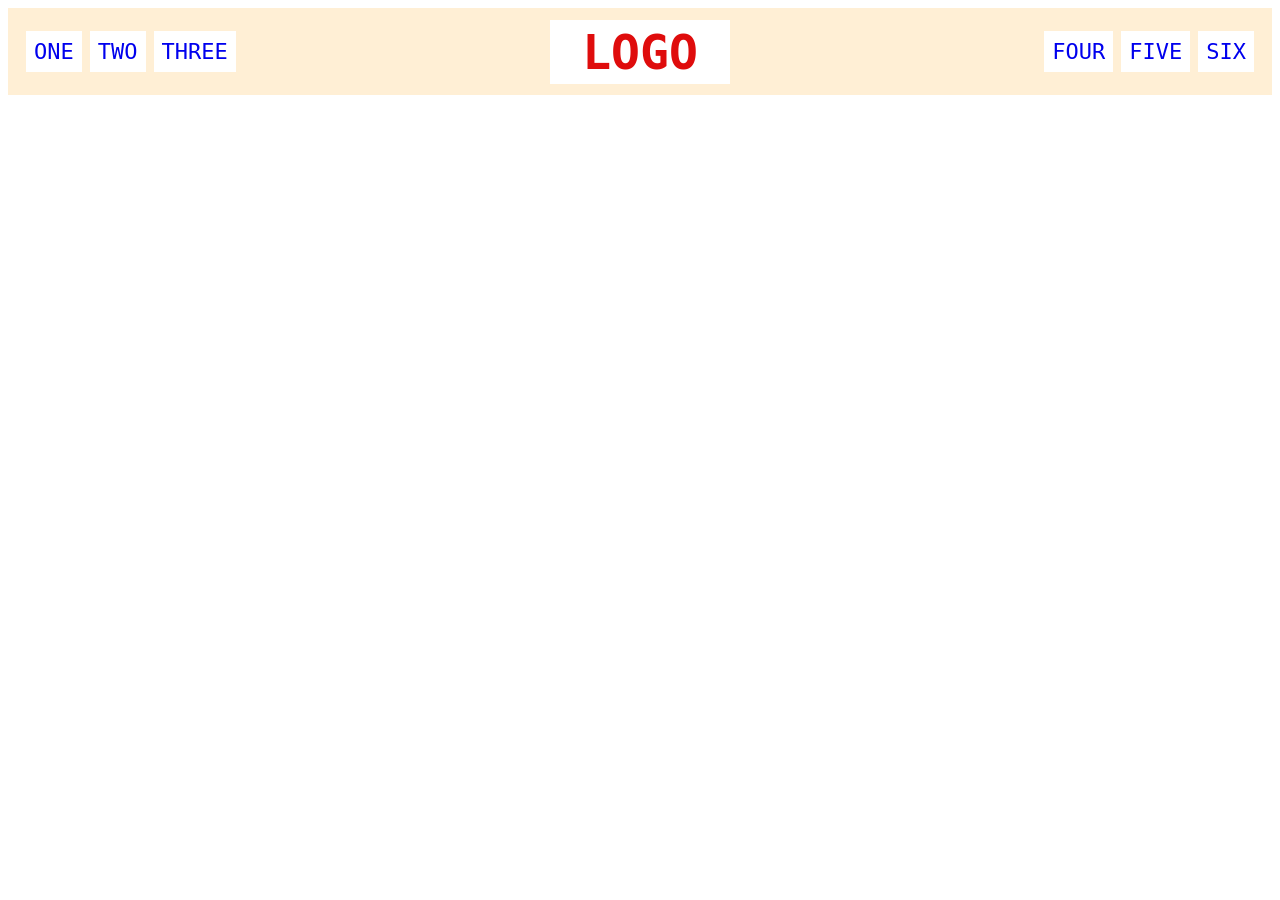
<file: foundations/flex/02-flex-header/index.html>
<!DOCTYPE html>
<html lang="en">
  <head>
    <meta charset="UTF-8">
    <meta http-equiv="X-UA-Compatible" content="IE=edge">
    <meta name="viewport" content="width=device-width, initial-scale=1.0">
    <title>Flex Header</title>
    <link rel="stylesheet" href="style.css">
  </head>
  <body>
    <div class="header">
      <div class="left-links">
        <ul>
          <li><a href="#">ONE</a></li>
          <li><a href="#">TWO</a></li>
          <li><a href="#">THREE</a></li>
        </ul>
      </div>
      <div class="logo">LOGO</div>
      <div class="right-links">
        <ul>
          <li><a href="#">FOUR</a></li>
          <li><a href="#">FIVE</a></li>
          <li><a href="#">SIX</a></li>
        </ul>
      </div>
    </div>
  </body>
</html>
</file>
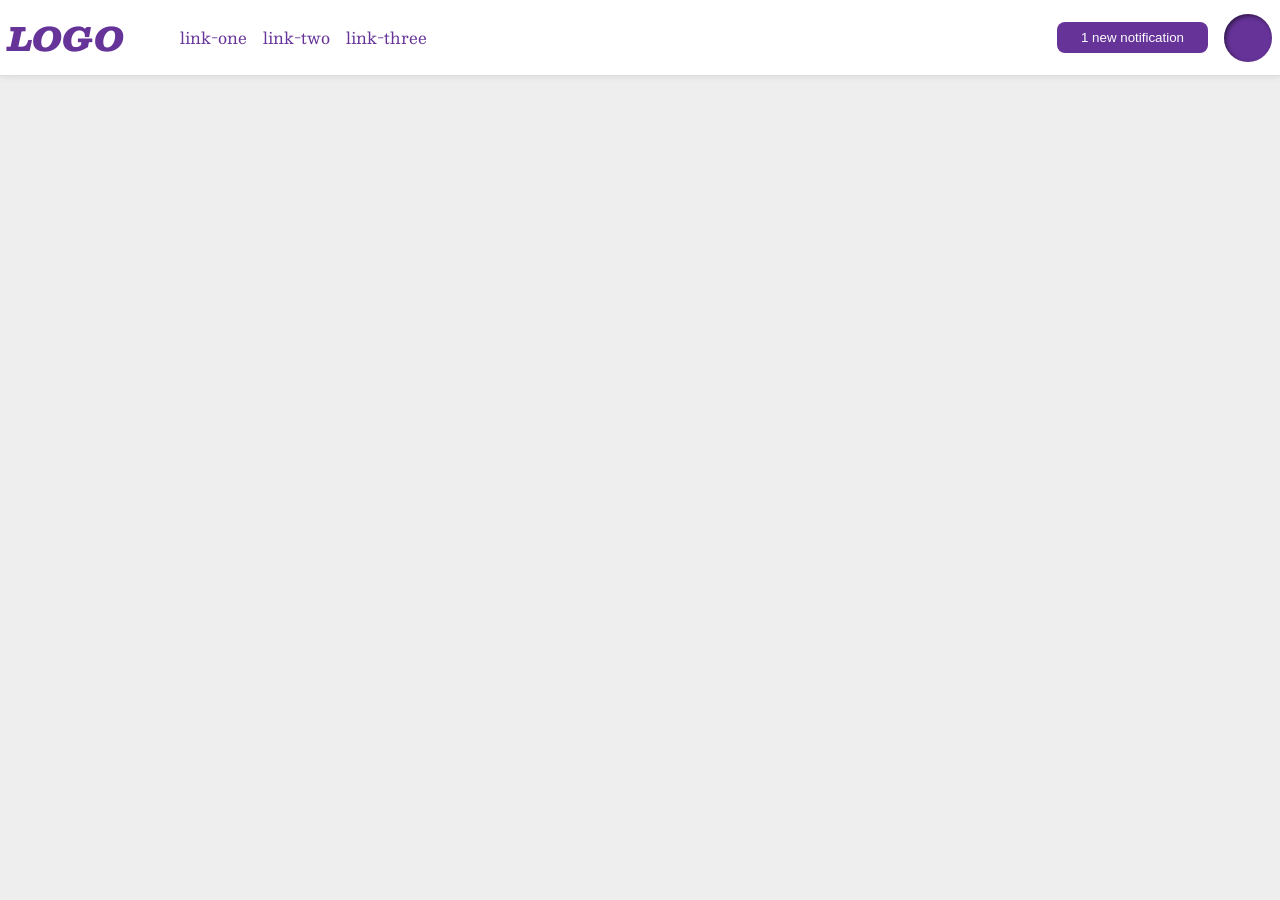
<file: foundations/flex/03-flex-header-2/index.html>
<!DOCTYPE html>
<html lang="en">
  <head>
    <meta charset="UTF-8">
    <meta http-equiv="X-UA-Compatible" content="IE=edge">
    <meta name="viewport" content="width=device-width, initial-scale=1.0">
    <title>Flex Header 2</title>
    <link rel="stylesheet" href="style.css">
  </head>
  <body>
    <div class="header">
      <div class="lhs">
        <div class="logo">
          LOGO
        </div>
        <ul class="links">
          <li><a href="https://google.com">link-one</a></li>
          <li><a href="https://google.com">link-two</a></li>
          <li><a href="https://google.com">link-three</a></li>
        </ul>
      </div>
    
      <div class="rhs"> 
        <button class="notifications">
         1 new notification
        </button>
        <div class="profile-image"></div>
      </div>
  </div>  
  </body>
</html>
</file>
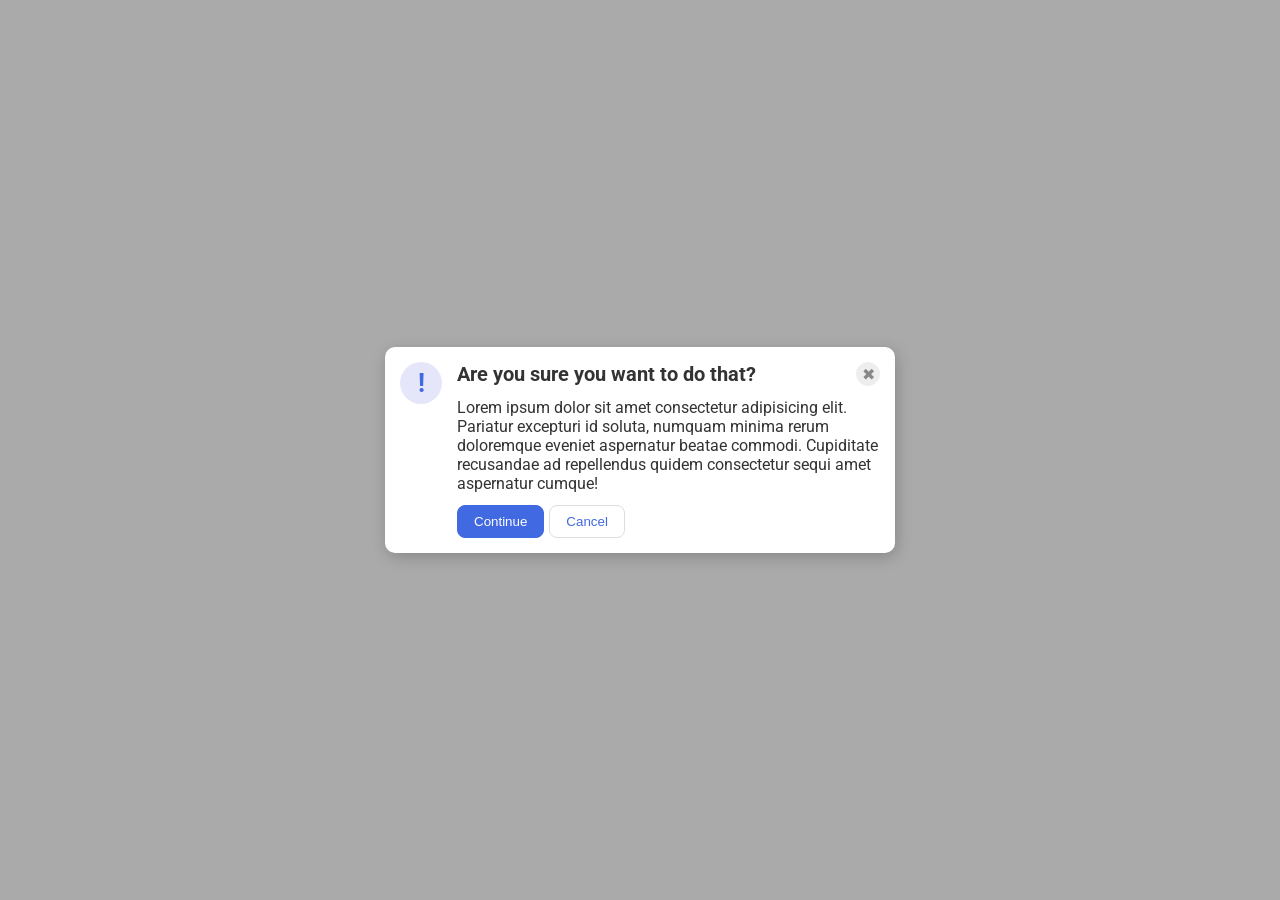
<file: foundations/flex/05-flex-modal/index.html>
<!DOCTYPE html>
<html lang="en">
  <head>
    <meta charset="UTF-8">
    <meta http-equiv="X-UA-Compatible" content="IE=edge">
    <meta name="viewport" content="width=device-width, initial-scale=1.0">
    <link rel="stylesheet" href="style.css">
    <title>Modal</title>
  </head>
  <body>
    <div class="modal">
      <div class="icon">!</div>
      <div class="column">
        <div class="header"><span>Are you sure you want to do that?</span>
            <button class="close-button">✖</button>
        </div>  
        <div class="text">Lorem ipsum dolor sit amet consectetur adipisicing elit. Pariatur excepturi id soluta, numquam minima rerum doloremque eveniet aspernatur beatae commodi. Cupiditate recusandae ad repellendus quidem consectetur sequi amet aspernatur cumque!</div>
        <div class="buttons">
          <button class="continue">Continue</button>
          <button class="cancel">Cancel</button>
        </div>  
      </div>  
    </div>
  </body>
</html>
</file>
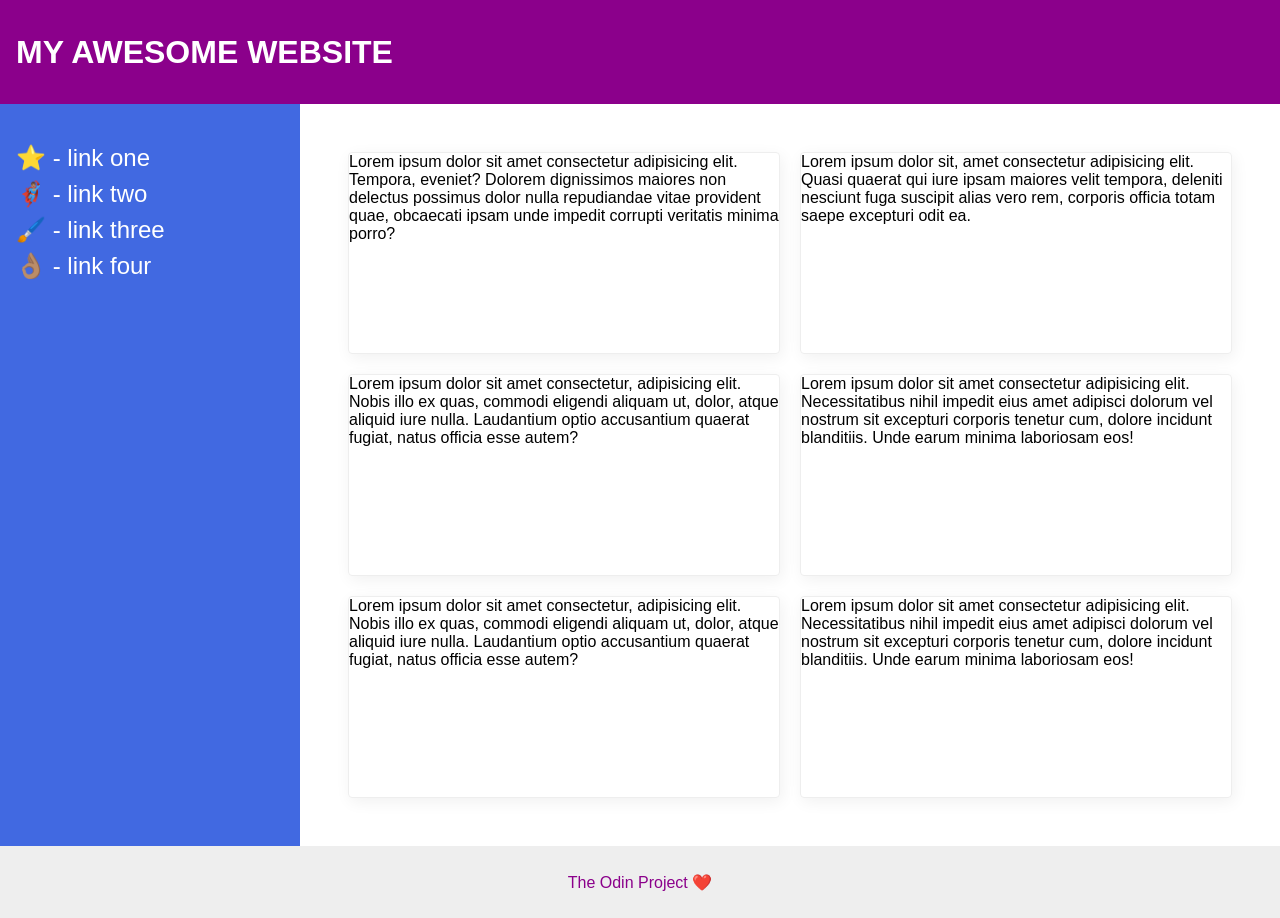
<file: foundations/flex/07-flex-layout-2/index.html>
<!DOCTYPE html>
<html lang="en">
  <head>
    <meta charset="UTF-8">
    <meta http-equiv="X-UA-Compatible" content="IE=edge">
    <meta name="viewport" content="width=device-width, initial-scale=1.0">
    <title>The Holy Grail</title>
    <link rel="stylesheet" href="style.css">
  </head>
  <body>
    <div class="header">
      MY AWESOME WEBSITE
    </div>
    <div class="row">
      <div class="sidebar">
        <ul>
          <li><a href="#">⭐ - link one</a></li>
          <li><a href="#">🦸🏽‍♂️ - link two</a></li>
          <li><a href="#">🖌️ - link three</a></li>
          <li><a href="#">👌🏽 - link four</a></li>
        </ul>
      </div>
      <div class="cards">
        <div class="card">Lorem ipsum dolor sit amet consectetur adipisicing elit. Tempora, eveniet? Dolorem dignissimos maiores non delectus possimus dolor nulla repudiandae vitae provident quae, obcaecati ipsam unde impedit corrupti veritatis minima porro?</div>
        <div class="card">Lorem ipsum dolor sit, amet consectetur adipisicing elit. Quasi quaerat qui iure ipsam maiores velit tempora, deleniti nesciunt fuga suscipit alias vero rem, corporis officia totam saepe excepturi odit ea.</div>
        <div class="card">Lorem ipsum dolor sit amet consectetur, adipisicing elit. Nobis illo ex quas, commodi eligendi aliquam ut, dolor, atque aliquid iure nulla. Laudantium optio accusantium quaerat fugiat, natus officia esse autem?</div>
        <div class="card">Lorem ipsum dolor sit amet consectetur adipisicing elit. Necessitatibus nihil impedit eius amet adipisci dolorum vel nostrum sit excepturi corporis tenetur cum, dolore incidunt blanditiis. Unde earum minima laboriosam eos!</div>
        <div class="card">Lorem ipsum dolor sit amet consectetur, adipisicing elit. Nobis illo ex quas, commodi eligendi aliquam ut, dolor, atque aliquid iure nulla. Laudantium optio accusantium quaerat fugiat, natus officia esse autem?</div>
        <div class="card">Lorem ipsum dolor sit amet consectetur adipisicing elit. Necessitatibus nihil impedit eius amet adipisci dolorum vel nostrum sit excepturi corporis tenetur cum, dolore incidunt blanditiis. Unde earum minima laboriosam eos!</div>
      </div>  
    </div>
    <div class="footer">
      The Odin Project ❤️
    </div>
  </body>
</html>
</file>
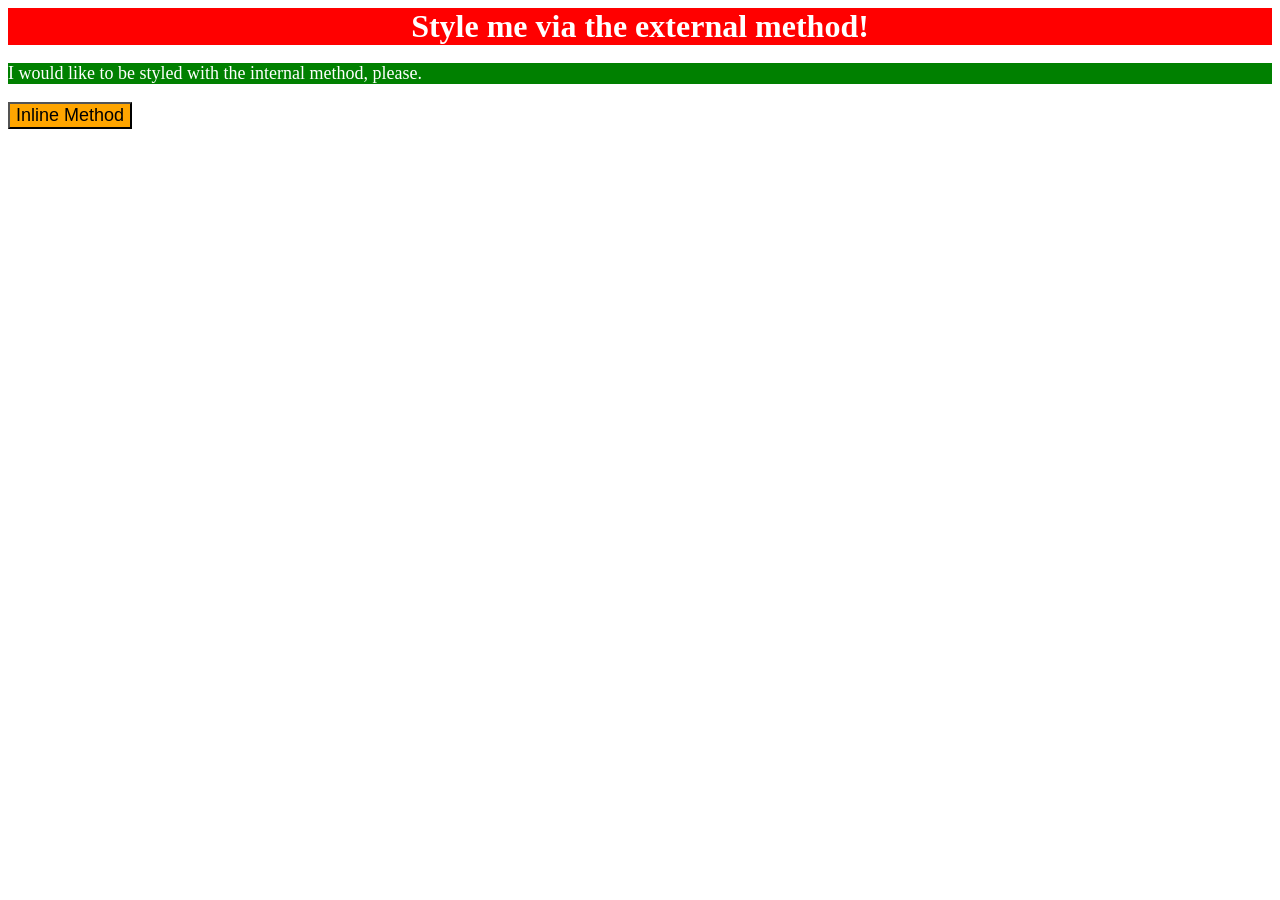
<file: foundations/intro-to-css/01-css-methods/index.html>
<!DOCTYPE html>
<html lang="en">
  <head>
    <style>
      p {
        color: white;
        background-color: green;
        font-size: 18px;
      }

    </style>  
    <link rel="stylesheet" href="styles.css"/>
    <meta charset="UTF-8">
    <meta http-equiv="X-UA-Compatible" content="IE=edge">
    <meta name="viewport" content="width=device-width, initial-scale=1.0">
    <title>Methods for Adding CSS</title>
  </head>
  <body>
    <div>Style me via the external method!</div>
    <p>I would like to be styled with the internal method, please.</p>
    <button style="background-color: orange; font-size: 18px;">Inline Method</button>
  </body>
</html>
</file>
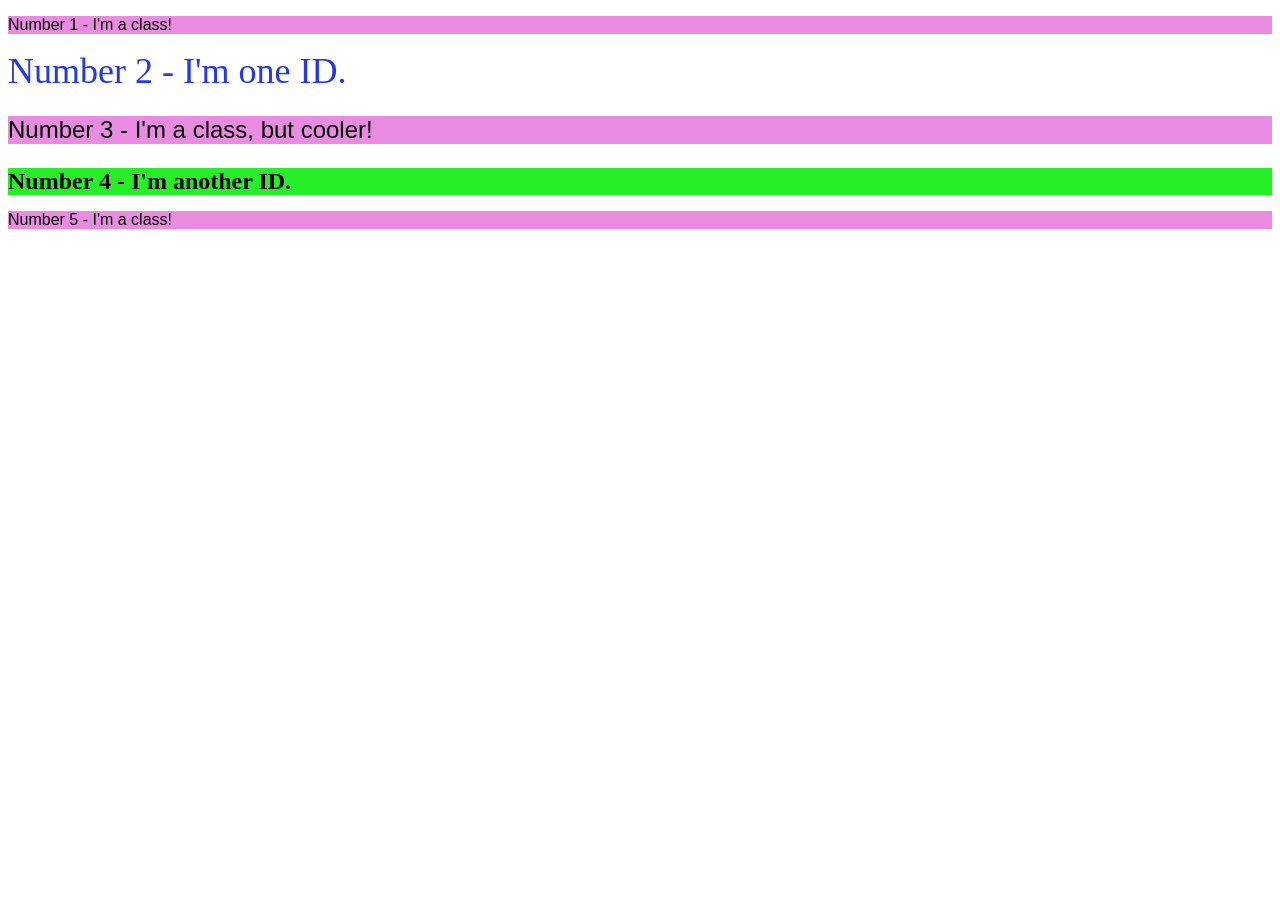
<file: foundations/intro-to-css/02-class-id-selectors/index.html>
<!DOCTYPE html>
<html lang="en">
  <head>
    <meta charset="UTF-8">
    <meta http-equiv="X-UA-Compatible" content="IE=edge">
    <meta name="viewport" content="width=device-width, initial-scale=1.0">
    <title>Class and ID Selectors</title>
    <link rel="stylesheet" href="style.css">
  </head>
  <body>
    <p class="odd">Number 1 - I'm a class!</p>
    <div id="two">Number 2 - I'm one ID.</div>
    <p class="odd three">Number 3 - I'm a class, but cooler!</p>
    <div id="four">Number 4 - I'm another ID.</div>
    <p class="odd">Number 5 - I'm a class!</p>
  </body>
</html>
</file>
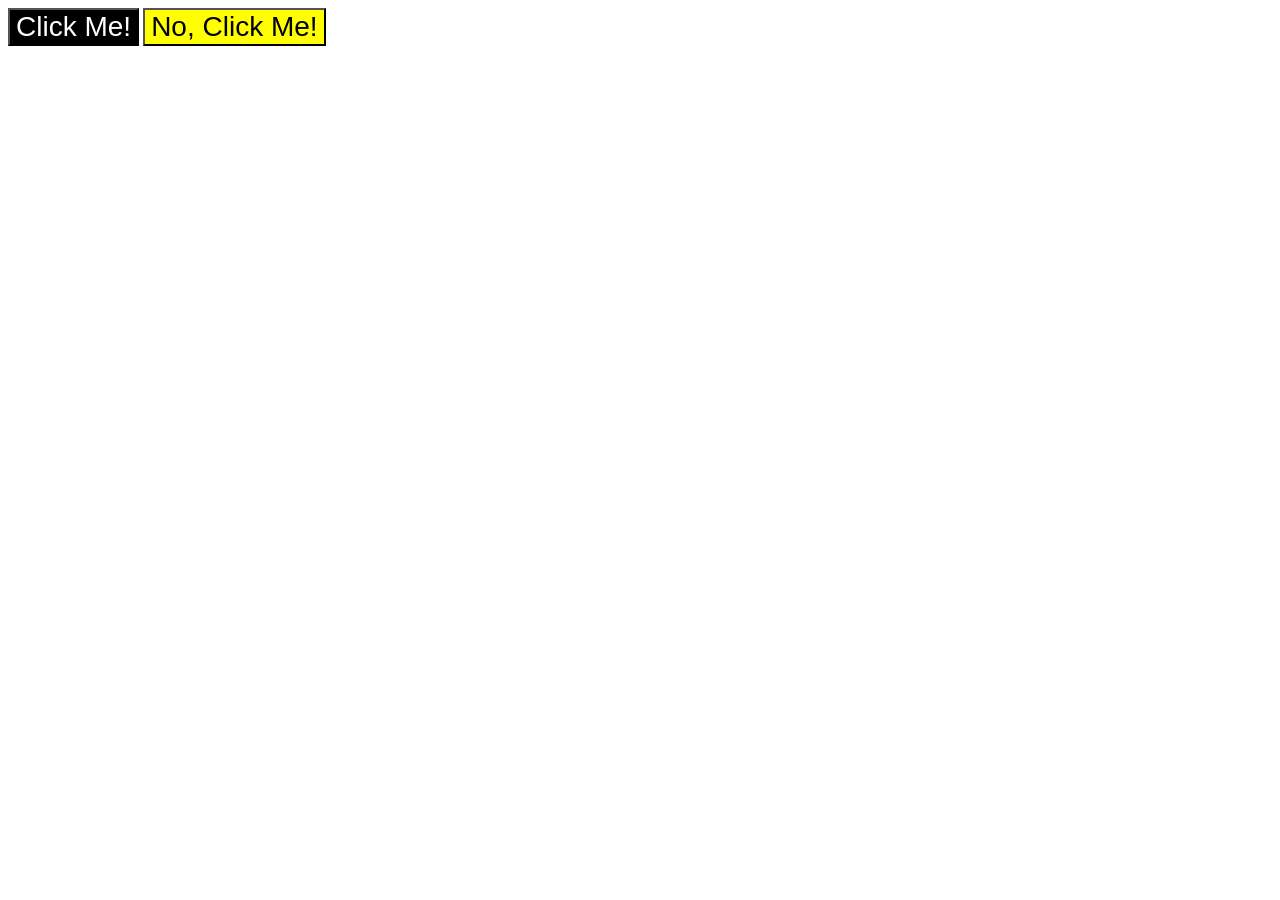
<file: foundations/intro-to-css/03-grouping-selectors/index.html>
<!DOCTYPE html>
<html lang="en">
  <head>
    <meta charset="UTF-8">
    <meta http-equiv="X-UA-Compatible" content="IE=edge">
    <meta name="viewport" content="width=device-width, initial-scale=1.0">
    <title>Grouping Selectors</title>
    <link rel="stylesheet" href="style.css">
  </head>
  <body>
    <button class="button one">Click Me!</button>
    <button class="button two">No, Click Me!</button>
  </body>
</html>
</file>
<file: foundations/flex/02-flex-header/style.css>
.header  {
  font-family: monospace;
  background: papayawhip;
  display: flex;
  justify-content: space-between;
  align-items: center;
  padding: 8px;
}

.logo {
  font-size: 48px;
  font-weight: 900;
  color: rgb(223, 12, 12);
  background: white;
  padding: 4px 32px;
}

ul {
  /* this removes the dots on the list items*/
  list-style-type: none;
  padding: 10px;
}

a {
  font-size: 22px;
  background: white;
  padding: 8px;
  /* this removes the line under the links */
  text-decoration: none;
}

.left-links ul {
  display: flex;
  gap: 8px;
}

.right-links ul {
  display: flex;
  gap: 8px;
}
</file>
<file: foundations/flex/03-flex-header-2/style.css>
/* this is some magical font-importing.  
you'll learn about it later. */
@import url('https://fonts.googleapis.com/css2?family=Besley:ital,wght@0,400;1,900&display=swap');

body {
  margin: 0;
  background: #eee;
  font-family: Besley, serif;
}

.header {
  background: white;
  border-bottom: 1px solid #ddd;
  box-shadow: 0 0 8px rgba(0,0,0,.1);
  display: flex;
  justify-content: space-between;
  align-items: center;
  padding: 8px;
  
}

.profile-image {
  background: rebeccapurple;
  box-shadow: inset 2px 2px 4px rgba(0,0,0,.5);
  border-radius: 50%;
  width: 48px;
  height: 48px;
}
 

.logo {
  color: rebeccapurple;
  font-size: 32px;
  font-weight: 900;
  font-style: italic;

 
}

button {
  border: none;
  border-radius: 8px;
  background: rebeccapurple;
  color: white;
  padding: 8px 24px;
}

a {
  /* this removes the line under our links */
  text-decoration: none;
  color: rebeccapurple;
}

ul {
  list-style-type: none;
  display: flex;
  gap: 16px;
  
}

.rhs {
  display: flex;
  gap: 16px;
  justify-content: space-evenly;
  align-items: center;

}

.lhs {
  display: flex;
  align-items: center;
  gap: 16px;
}
</file>
<file: foundations/flex/05-flex-modal/style.css>
@import url('https://fonts.googleapis.com/css2?family=Roboto:wght@400;700&display=swap');

html, body {
  height: 100%;
}

body {
  font-family: Roboto, sans-serif;
  margin: 0;
  background: #aaa;
  color: #333;
  /* I'll give you this one for free lol */
  display: flex;
  align-items: center;
  justify-content: center;
}

.modal {
  background: white;
  width: 480px;
  border-radius: 10px;
  box-shadow: 2px 4px 16px rgba(0,0,0,.2);
  display: flex;
  padding: 15px;
  gap: 15px;
}

.icon {
  color: royalblue;
  font-size: 26px;
  font-weight: 700;
  background: lavender;
  width: 42px;
  height: 42px;
  border-radius: 50%;
  display: flex;
  align-items: center;
  justify-content: center;
  flex-shrink: 0;
}

.close-button {
  background: #eee;
  border-radius: 50%;
  color: #888;
  font-weight: 400;
  font-size: 16px;
  height: 24px;
  width: 24px;
  display: flex;
  align-items: center;
  justify-content: center;
  border: 1px solid #eee;
  padding: 0;
  flex-shrink: 0;
}

button {
  cursor: pointer;
  padding: 8px 16px;
  border-radius: 8px;
}

button.continue {
  background: royalblue;
  border: 1px solid royalblue;
  color: white;
}

button.cancel {
  background: white;
  border: 1px solid #ddd;
  color: royalblue;
}

.column {
  display: flex;
  flex-direction: column;
  gap: 12px;
  
}

.header {
  display: flex;
  justify-content: space-between;
  font-weight: 700;
  font-size: 20px;
  align-items: center;
  gap: 15px;
}

.buttons {
  display: flex;
  gap: 5px;
}
</file>
<file: foundations/flex/07-flex-layout-2/style.css>
body {
  font-family: -apple-system, BlinkMacSystemFont, 'Segoe UI', Roboto, Oxygen, Ubuntu, Cantarell, 'Open Sans', 'Helvetica Neue', sans-serif;
  margin: 0;
  min-height: 100vh;
  display: flex;
  flex-direction: column;
  
}

.header {
  height: 72px;
  background: darkmagenta;
  color: white;
  display: flex;
  align-items: center;
  font-size: 32px;
  font-weight: 900;
  padding: 16px;
}

div.row {
  display: flex;
  flex-direction: row;
  flex-grow: 1;
}

.footer {
  height: 72px;
  background: #eee;
  color: darkmagenta;
  display: flex;
  justify-content: center;
  align-items: center;
}

.sidebar {
  width: 300px;
  background: royalblue;
  box-sizing: border-box;
  flex-shrink: 0;
  font-size: 24px;
  padding: 16px;
}

a {
  text-decoration: none;
  color: white;
}

ul {
  gap: 8px;
  display: flex;
  flex-direction: column;
  padding-left: 0px;
}

li {
  list-style: none;
}

div.cards {
  display: flex;
  flex-wrap: wrap;
  padding: 48px;
  flex-grow: 1;
  gap: 20px;
  
}

.card {
  border: 1px solid #eee;
  box-shadow: 2px 4px 16px rgba(0,0,0,.06);
  border-radius: 4px;
  min-width: 200px;
  min-height: 200px;
  flex: 1 1 400px;
  font-weight: 500; 
}
</file>
<file: foundations/intro-to-css/01-css-methods/styles.css>
div {
    color:white;
    background-color: red;
    font-size: 32px;
    text-align: center;
    font-weight: 700;
    
}
</file>
<file: foundations/intro-to-css/02-class-id-selectors/style.css>
.odd {
    background-color: rgb(233, 140, 225);
    font-family: Verdana, Geneva, Tahoma, sans-serif;

}

#two {
    font-size: 36px;
    color: rgba(6, 27, 223, 0.873);
    
}

.odd.three {
    font-size: 24px;
}

#four {
    background-color: rgb(39, 239, 39);
    font-weight: 700;
    font-size: 24px;
}
</file>
<file: foundations/intro-to-css/03-grouping-selectors/style.css>
.button {
    font-family: Helvetica, 'Times New Roman', serif;
    font-size: 28px;
}

.button.one {
    background-color: black;
    color: white;
}

.button.two {
    background-color: yellow;
}
</file>
